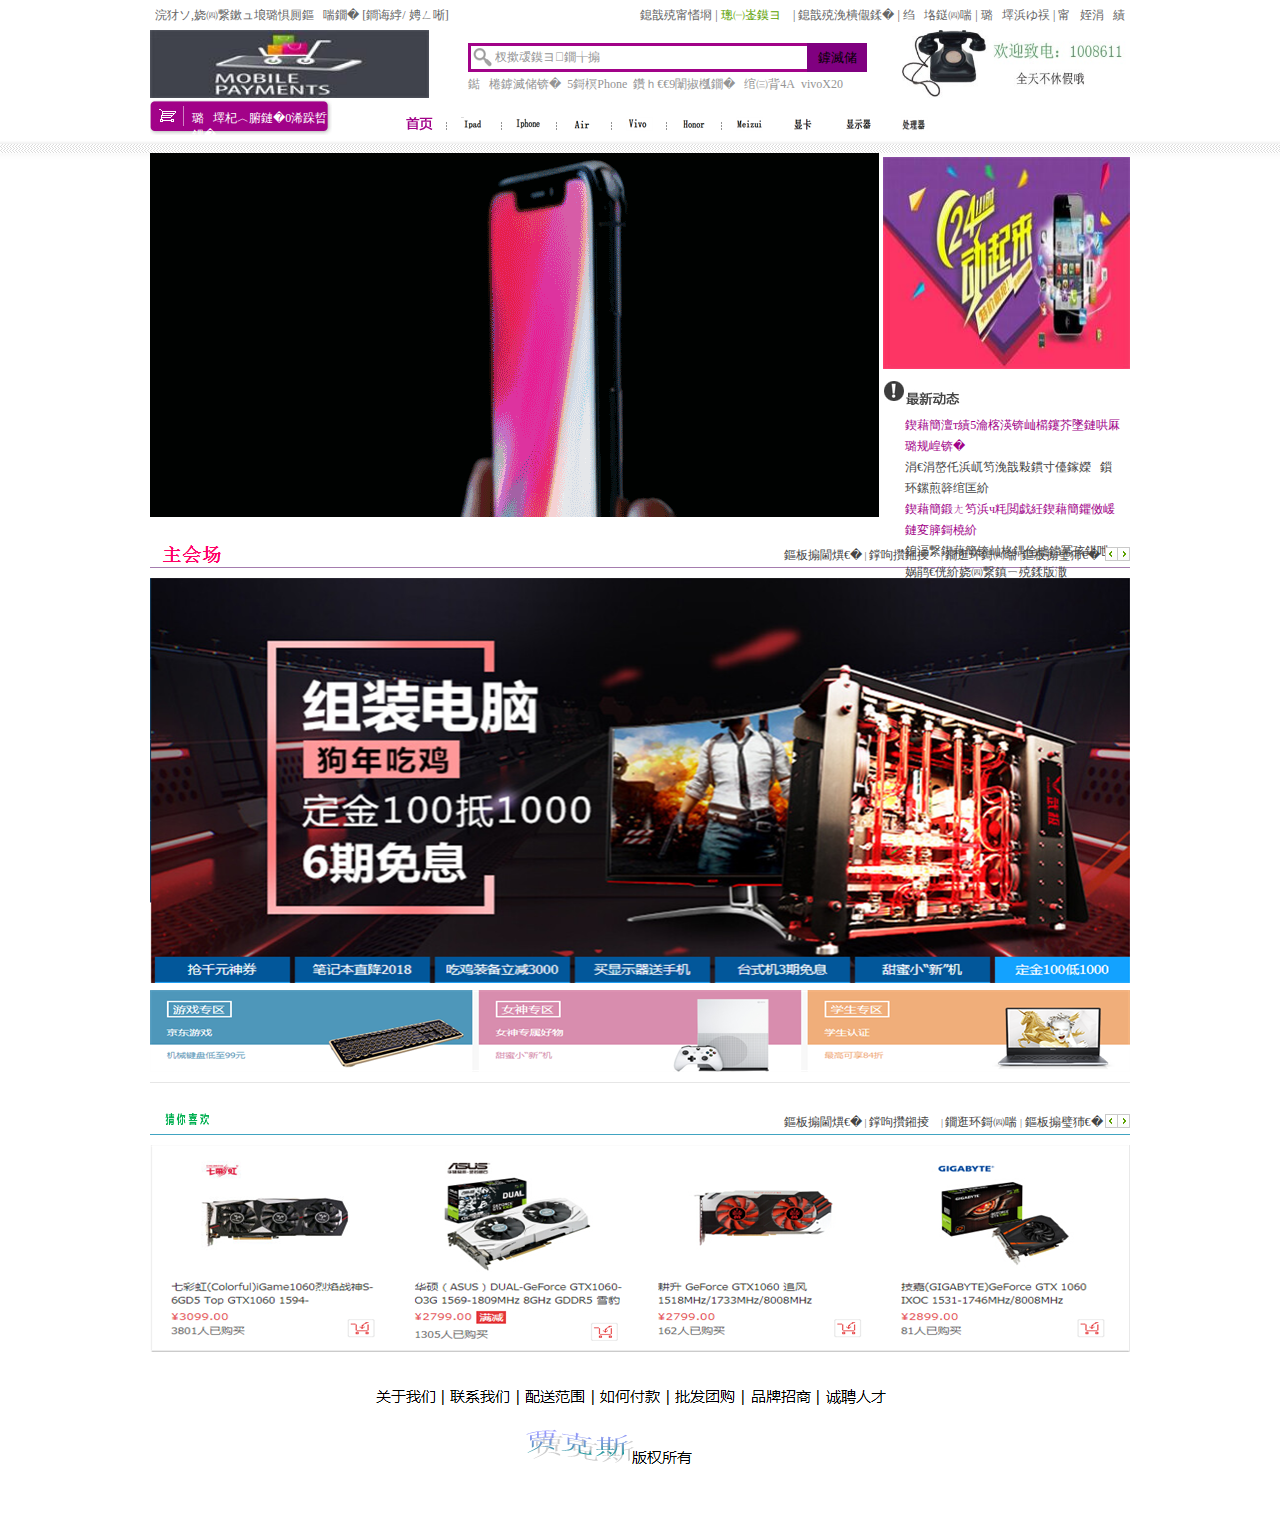
<file: index.html>
<!DOCTYPE html PUBLIC "-//W3C//DTD XHTML 1.0 Transitional//EN" >
<html >
<head>
<meta http-equiv="Content-Type" content="text/html; charset=gb2312" />
<title>贾克斯 - 电子在线购物</title>
<link href="css/font.css" rel="stylesheet" type="text/css" />
<link href="css/publce.css" rel="stylesheet" type="text/css" />
<link href="css/layout.css" rel="stylesheet" type="text/css" />
<style>
input{
     background-color:purple;
     border:0;   
}
</style>
</head>

<body>
<!--------------------------------------------NAV-------------------------------------------->
<div id="nav"><span><a href="#">我的帐户</a> | <a href="#" style="color:#5CA100;">订单查询</a> |
 <a href="#">我的优惠券</a> | <a href="#">积分换购</a> | <a href="#">购物交流</a> | <a href="#">
 帮助中心</a></span> 你好,欢迎来到贾克斯购物  [<a href="#">登录</a>/
 <a href="linkhtml\login.html">注册</a>] </div>
<!--------------------------------------------logo-------------------------------------------->
<div id="logo">
  <div class="logo_left"><a href="#"><img src="images/logo.jpg" width="279" height="68" border="0" /></a></div>
  <div class="logo_center">
    <div class="search">
	<form action="http://www.baidu.com/baidu" target="_blank">
	<div class="search_text">
	<input type="text" value="输入查询物品" name="word" class="input_text"/>
	</div>
	<div class="search_btn">
	<input class="subcolor" type="submit" value="搜索" style="width:60px;height:29px"/>
	<!--a href=""><img src="images/search-btn.jpg" border="0" /></a-->
	</div>
    </form>
	</div>
	<div class="hottext">热门搜索：&nbsp; <a href="#">5折iPhone</a>&nbsp;&nbsp;<a href="#">荣耀9青春版
	</a>&nbsp;&nbsp;<a href="#">红米4A</a>&nbsp;&nbsp;<a href="#">vivoX20</a> </div>
  </div>
  <div class="logo_right"><img src="images/telephone.jpg" width="227" height="70" /></div>
</div>
<!--------------------------------------------MENU-------------------------------------------->
<div id="menu">
  <div class="shopingcar"><a href="#">购物车中有0件商品</a></div>
  <div class="menu_box">
    <ul>
	  <li><a href="#"><img src="images/menu1.jpg" border="0" /></a></li>
	  <li><a href="#"><img src="images/3.png" border="0" /></a></li>
	  <li><a href="#"><img src="images/4.png" border="0" /></a></li>
	  <li><a href="#"><img src="images/5.png" border="0" /></a></li>
	  <li><a href="#"><img src="images/6.png" border="0" /></a></li>
	  <li><a href="#"><img src="images/7.png" border="0" /></a></li>
	  <li style="background:none;"><a href="#"><img src="images/8.png" border="0" /></a></li>
	  <li style="background:none;"><a href="#"><img src="images/9.png" border="0" /></a></li>
	  <li style="background:none;"><a href="#"><img src="images/10.png" border="0" /></a></li>
	  <li style="background:none;"><a href="#"><img src="images/11.png" border="0" /></a></li>
	</ul>
  </div>
</div>
<!--------------------------------------------banner_top-------------------------------------------->
<div id="banner">
  <div class="banner_box">
  <div class="banner_pic"><img src="images/banner.gif" border="0" /></div>
  <div class="banner_right">
    <div class="banner_right_top"><a href="#"><img src="images/event_banner.jpg" width="247" height="212" border="0" /></a></div>
	<div class="banner_right_down">
	  <div class="moving_title"><img src="images/news_title.jpg" /></div>
	  <ul>
	    <li><a href="#"><span>国庆大促5宗最，智能手机免费换！</span></a></li>
		<li><a href="#">一不做二不休用暴烈手段揭价格底线！</a></li>
		<li><a href="#"><span>国庆周不产黄金，国庆节却有五折！</span></a></li>
		<li><a href="#">喜迎国庆，新品百元红包大派送！欢迎您的到来</a></li>
	  </ul>
	</div>
  </div>
  </div>
</div>

<div class="clean"></div>

<div id="content2">
  <div class="con2_title"><b><a href="#"><img src="images/ico_jt.jpg" border="0" /></a></b><span><a href="#">
  新品速递</a> | <a href="#">畅销排行</a> | <a href="#">特价抢购</a> |<a href="#">新品赠送</a>&nbsp;&nbsp;
  </span><img src="images/2.png" /></div>
  <div class="line1"></div>
  <div class="con2_content"><a href="#"><img src="images/123.png" width="981" height="405" border="0" /></a></div>
  <div class="scroll_brand"><a href="#"><img src="images/eee.png" border="0" /></a></div>
  <div class="gray_line"></div>
</div>

<div id="content4">
  <div class="con2_title"><b><a href="#"><img src="images/ico_jt.jpg" border="0" /></a></b><span><a href="#">
  新品速递</a> | <a href="#">畅销排行</a> | <a href="#">特价抢购</a> | <a href="#">新品赠送</a>&nbsp;
  </span><img src="images/cnxx.png" width="60" height="18" /></div>
  <div class="line3"></div>
  <div class="con2_content"><a href="#"><img src="images/aaa.png" width="980" height="207" border="0" /></a></div>
  <div class="gray_line"></div>
</div>

<div id="copyright"><img src="images/abc.png" /></div>
</body>
</html>
</file>
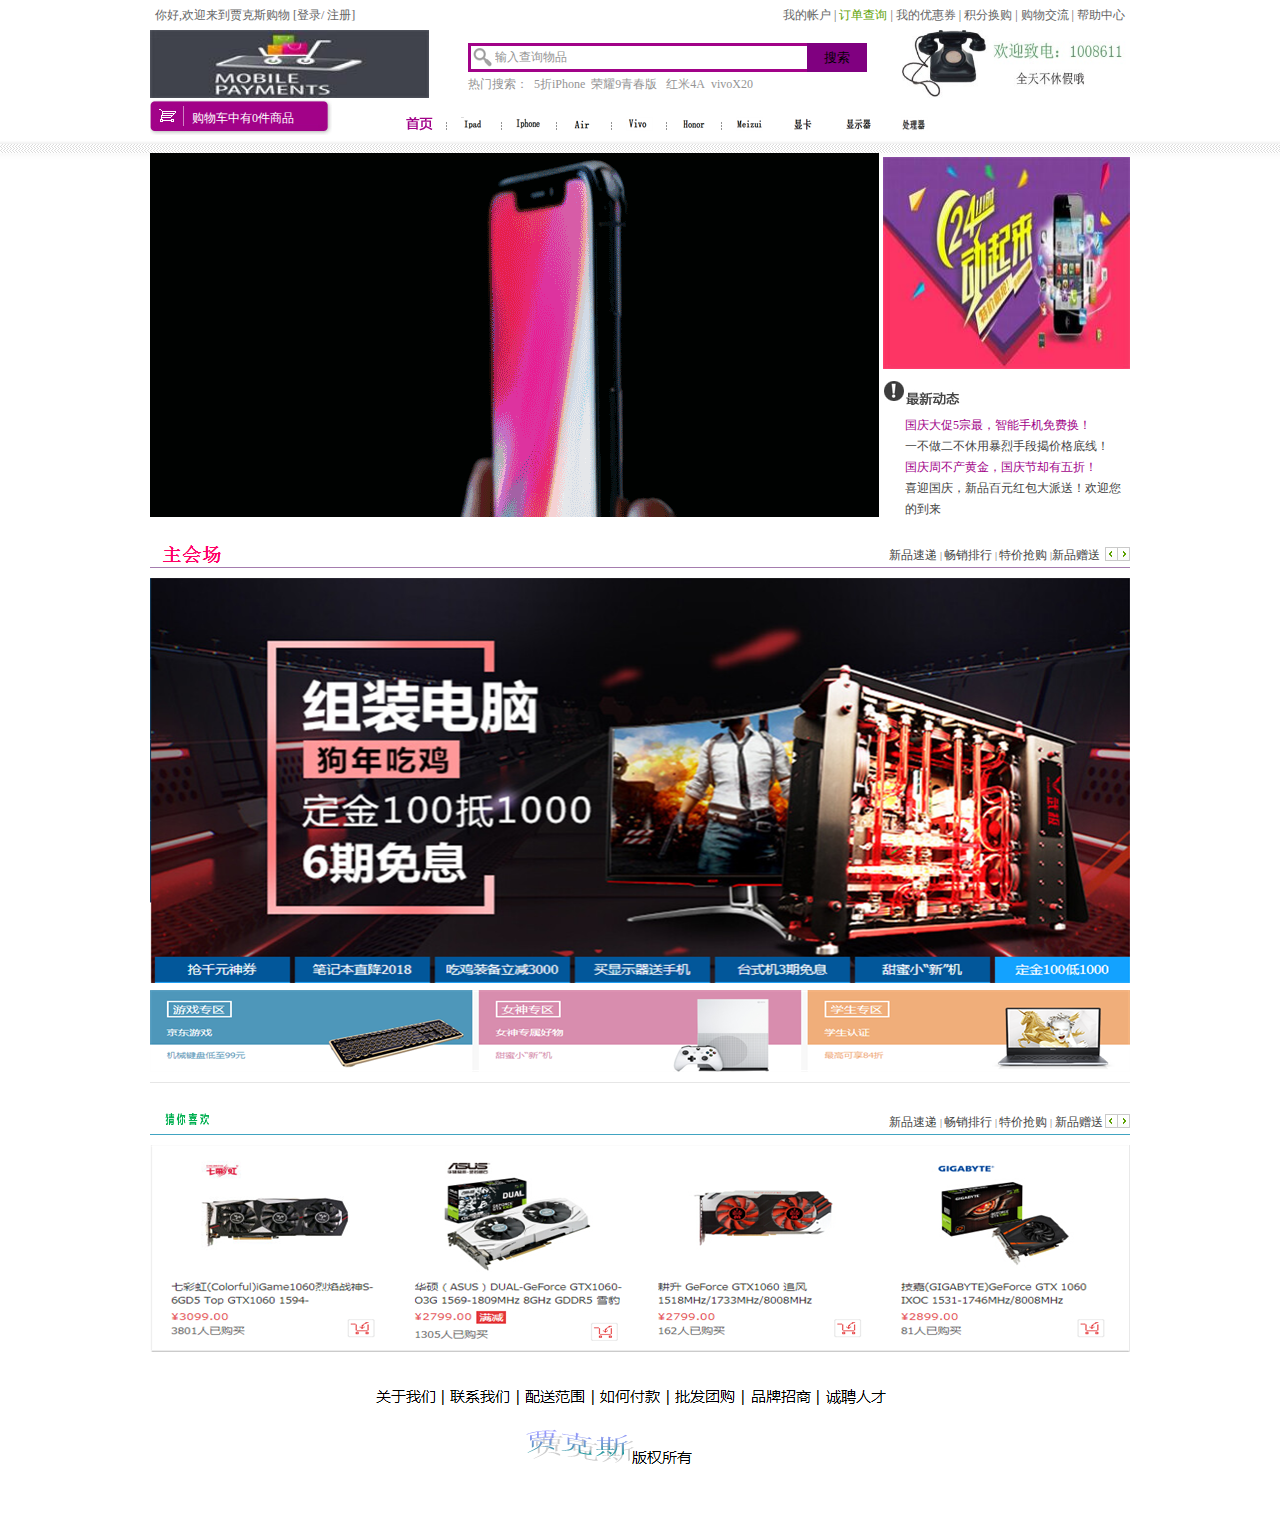
<file: 贾克斯在线购物(搜索).html>
<!DOCTYPE html PUBLIC "-//W3C//DTD XHTML 1.0 Transitional//EN" >
<html >
<head>
<meta http-equiv="Content-Type" content="text/html; charset=gb2312" />
<title>�ֿ�˹ - �������߹���</title>
<link href="css/font.css" rel="stylesheet" type="text/css" />
<link href="css/publce.css" rel="stylesheet" type="text/css" />
<link href="css/layout.css" rel="stylesheet" type="text/css" />
<style>
input{
     background-color:purple;
     border:0;   
}
</style>
</head>

<body>
<!--------------------------------------------NAV-------------------------------------------->
<div id="nav"><span><a href="#">�ҵ��ʻ�</a> | <a href="#" style="color:#5CA100;">������ѯ</a> |
 <a href="#">�ҵ��Ż�ȯ</a> | <a href="#">���ֻ���</a> | <a href="#">���ｻ��</a> | <a href="#">
 ��������</a></span> ���,��ӭ�����ֿ�˹����  [<a href="#">��¼</a>/
 <a href="linkhtml\login.html">ע��</a>] </div>
<!--------------------------------------------logo-------------------------------------------->
<div id="logo">
  <div class="logo_left"><a href="#"><img src="images/logo.jpg" width="279" height="68" border="0" /></a></div>
  <div class="logo_center">
    <div class="search">
	<form action="http://www.baidu.com/baidu" target="_blank">
	<div class="search_text">
	<input type="text" value="�����ѯ��Ʒ" name="word" class="input_text"/>
	</div>
	<div class="search_btn">
	<input class="subcolor" type="submit" value="����" style="width:60px;height:29px"/>
	<!--a href=""><img src="images/search-btn.jpg" border="0" /></a-->
	</div>
    </form>
	</div>
	<div class="hottext">����������&nbsp; <a href="#">5��iPhone</a>&nbsp;&nbsp;<a href="#">��ҫ9�ഺ��
	</a>&nbsp;&nbsp;<a href="#">����4A</a>&nbsp;&nbsp;<a href="#">vivoX20</a> </div>
  </div>
  <div class="logo_right"><img src="images/telephone.jpg" width="227" height="70" /></div>
</div>
<!--------------------------------------------MENU-------------------------------------------->
<div id="menu">
  <div class="shopingcar"><a href="#">���ﳵ����0����Ʒ</a></div>
  <div class="menu_box">
    <ul>
	  <li><a href="#"><img src="images/menu1.jpg" border="0" /></a></li>
	  <li><a href="#"><img src="images/3.png" border="0" /></a></li>
	  <li><a href="#"><img src="images/4.png" border="0" /></a></li>
	  <li><a href="#"><img src="images/5.png" border="0" /></a></li>
	  <li><a href="#"><img src="images/6.png" border="0" /></a></li>
	  <li><a href="#"><img src="images/7.png" border="0" /></a></li>
	  <li style="background:none;"><a href="#"><img src="images/8.png" border="0" /></a></li>
	  <li style="background:none;"><a href="#"><img src="images/9.png" border="0" /></a></li>
	  <li style="background:none;"><a href="#"><img src="images/10.png" border="0" /></a></li>
	  <li style="background:none;"><a href="#"><img src="images/11.png" border="0" /></a></li>
	</ul>
  </div>
</div>
<!--------------------------------------------banner_top-------------------------------------------->
<div id="banner">
  <div class="banner_box">
  <div class="banner_pic"><img src="images/banner.gif" border="0" /></div>
  <div class="banner_right">
    <div class="banner_right_top"><a href="#"><img src="images/event_banner.jpg" width="247" height="212" border="0" /></a></div>
	<div class="banner_right_down">
	  <div class="moving_title"><img src="images/news_title.jpg" /></div>
	  <ul>
	    <li><a href="#"><span>������5��������ֻ���ѻ���</span></a></li>
		<li><a href="#">һ�����������ñ����ֶνҼ۸���ߣ�</a></li>
		<li><a href="#"><span>�����ܲ����ƽ𣬹����ȴ�����ۣ�</span></a></li>
		<li><a href="#">ϲӭ���죬��Ʒ��Ԫ��������ͣ���ӭ���ĵ���</a></li>
	  </ul>
	</div>
  </div>
  </div>
</div>

<div class="clean"></div>

<div id="content2">
  <div class="con2_title"><b><a href="#"><img src="images/ico_jt.jpg" border="0" /></a></b><span><a href="#">
  ��Ʒ�ٵ�</a> | <a href="#">��������</a> | <a href="#">�ؼ�����</a> |<a href="#">��Ʒ����</a>&nbsp;&nbsp;
  </span><img src="images/2.png" /></div>
  <div class="line1"></div>
  <div class="con2_content"><a href="#"><img src="images/123.png" width="981" height="405" border="0" /></a></div>
  <div class="scroll_brand"><a href="#"><img src="images/eee.png" border="0" /></a></div>
  <div class="gray_line"></div>
</div>

<div id="content4">
  <div class="con2_title"><b><a href="#"><img src="images/ico_jt.jpg" border="0" /></a></b><span><a href="#">
  ��Ʒ�ٵ�</a> | <a href="#">��������</a> | <a href="#">�ؼ�����</a> | <a href="#">��Ʒ����</a>&nbsp;
  </span><img src="images/cnxx.png" width="60" height="18" /></div>
  <div class="line3"></div>
  <div class="con2_content"><a href="#"><img src="images/aaa.png" width="980" height="207" border="0" /></a></div>
  <div class="gray_line"></div>
</div>

<div id="copyright"><img src="images/abc.png" /></div>
</body>
</html>
</file>
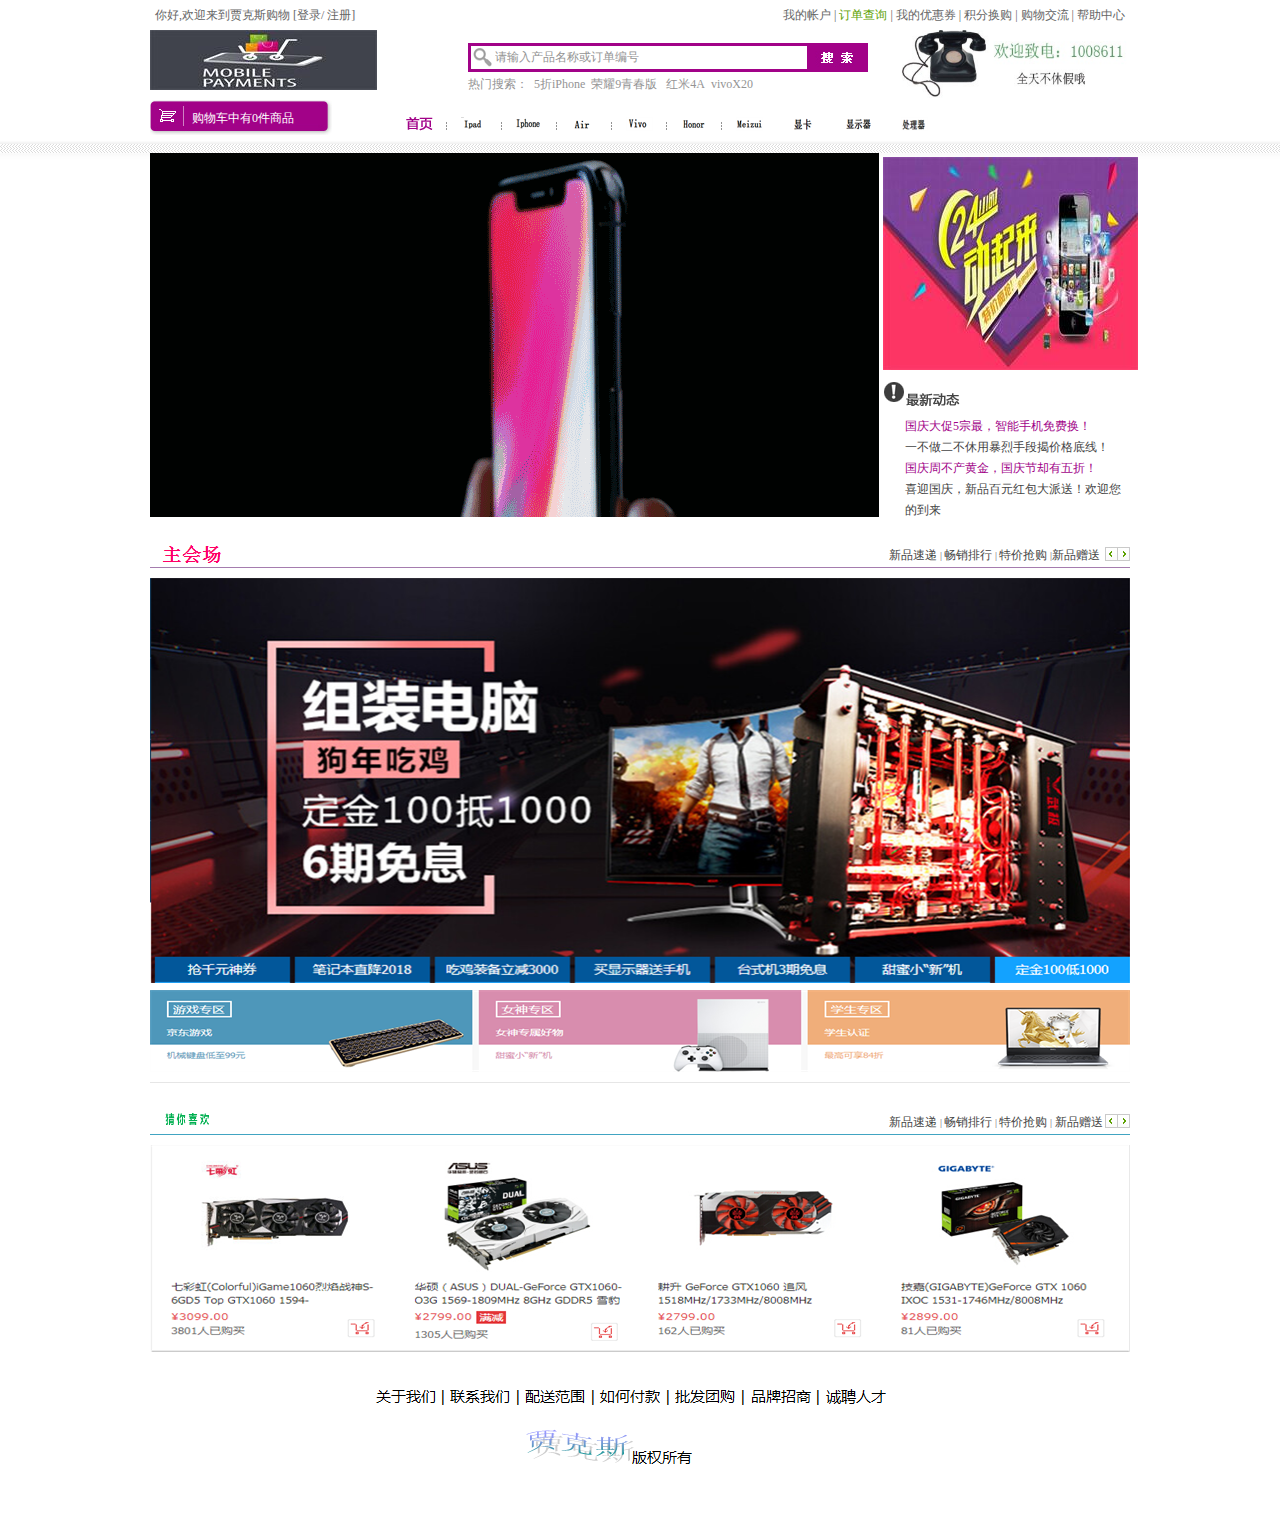
<file: 贾克斯在线购物.html>
<!DOCTYPE html PUBLIC "-//W3C//DTD XHTML 1.0 Transitional//EN" >
<html >
<head>
<meta http-equiv="Content-Type" content="text/html; charset=gb2312" />
<title>�ֿ�˹ - �������߹���</title>
<link href="css/font.css" rel="stylesheet" type="text/css" />
<link href="css/publce.css" rel="stylesheet" type="text/css" />
<link href="css/layout.css" rel="stylesheet" type="text/css" />
</head>

<body>
<!--------------------------------------------NAV-------------------------------------------->
<div id="nav"><span><a href="#">�ҵ��ʻ�</a> | <a href="#" style="color:#5CA100;">������ѯ</a> |
 <a href="#">�ҵ��Ż�ȯ</a> | <a href="#">���ֻ���</a> | <a href="#">���ｻ��</a> | <a href="#">
 ��������</a></span> ���,��ӭ�����ֿ�˹����  [<a href="#">��¼</a>/
 <a href="linkhtml\login.html">ע��</a>] </div>
<!--------------------------------------------logo-------------------------------------------->
<div id="logo">
  <div class="logo_left"><a href="#"><img src="images/logo.jpg" border="0" /></a></div>
  <div class="logo_center">
    <div class="search"><form action="" method="get">
	<div class="search_text">
	<input type="text" value="�������Ʒ���ƻ򶩵����"  class="input_text"/>
	</div>
	<div class="search_btn"><a href=""><img src="images/search-btn.jpg" border="0" /></a></div>
    </form>
	</div>
	<div class="hottext">����������&nbsp; <a href="#">5��iPhone</a>&nbsp;&nbsp;<a href="#">��ҫ9�ഺ��
	</a>&nbsp;&nbsp;<a href="#">����4A</a>&nbsp;&nbsp;<a href="#">vivoX20</a> </div>
  </div>
  <div class="logo_right"><img src="images/telephone.jpg" width="228" height="70" /></div>
</div>
<!--------------------------------------------MENU-------------------------------------------->
<div id="menu">
  <div class="shopingcar"><a href="#">���ﳵ����0����Ʒ</a></div>
  <div class="menu_box">
    <ul>
	  <li><a href="#"><img src="images/menu1.jpg" border="0" /></a></li>
	  <li><a href="#"><img src="images/3.png" border="0" /></a></li>
	  <li><a href="#"><img src="images/4.png" border="0" /></a></li>
	  <li><a href="#"><img src="images/5.png" border="0" /></a></li>
	  <li><a href="#"><img src="images/6.png" border="0" /></a></li>
	  <li><a href="#"><img src="images/7.png" border="0" /></a></li>
	  <li style="background:none;"><a href="#"><img src="images/8.png" border="0" /></a></li>
	  <li style="background:none;"><a href="#"><img src="images/9.png" border="0" /></a></li>
	  <li style="background:none;"><a href="#"><img src="images/10.png" border="0" /></a></li>
	  <li style="background:none;"><a href="#"><img src="images/11.png" border="0" /></a></li>
	</ul>
  </div>
</div>
<!--------------------------------------------banner_top-------------------------------------------->
<div id="banner">
  <div class="banner_box">
  <div class="banner_pic"><img src="images/banner.gif" border="0" /></div>
  <div class="banner_right">
    <div class="banner_right_top"><a href="#"><img src="images/event_banner.jpg" border="0" /></a></div>
	<div class="banner_right_down">
	  <div class="moving_title"><img src="images/news_title.jpg" /></div>
	  <ul>
	    <li><a href="#"><span>������5��������ֻ���ѻ���</span></a></li>
		<li><a href="#">һ�����������ñ����ֶνҼ۸���ߣ�</a></li>
		<li><a href="#"><span>�����ܲ����ƽ𣬹����ȴ�����ۣ�</span></a></li>
		<li><a href="#">ϲӭ���죬��Ʒ��Ԫ��������ͣ���ӭ���ĵ���</a></li>
	  </ul>
	</div>
  </div>
  </div>
</div>

<div class="clean"></div>

<div id="content2">
  <div class="con2_title"><b><a href="#"><img src="images/ico_jt.jpg" border="0" /></a></b><span><a href="#">
  ��Ʒ�ٵ�</a> | <a href="#">��������</a> | <a href="#">�ؼ�����</a> |<a href="#">��Ʒ����</a>&nbsp;&nbsp;
  </span><img src="images/2.png" /></div>
  <div class="line1"></div>
  <div class="con2_content"><a href="#"><img src="images/123.png" width="981" height="405" border="0" /></a></div>
  <div class="scroll_brand"><a href="#"><img src="images/eee.png" border="0" /></a></div>
  <div class="gray_line"></div>
</div>

<div id="content4">
  <div class="con2_title"><b><a href="#"><img src="images/ico_jt.jpg" border="0" /></a></b><span><a href="#">
  ��Ʒ�ٵ�</a> | <a href="#">��������</a> | <a href="#">�ؼ�����</a> | <a href="#">��Ʒ����</a>&nbsp;
  </span><img src="images/cnxx.png" width="60" height="18" /></div>
  <div class="line3"></div>
  <div class="con2_content"><a href="#"><img src="images/aaa.png" width="980" height="207" border="0" /></a></div>
  <div class="gray_line"></div>
</div>

<div id="copyright"><img src="images/abc.png" /></div>
</body>
</html>
</file>
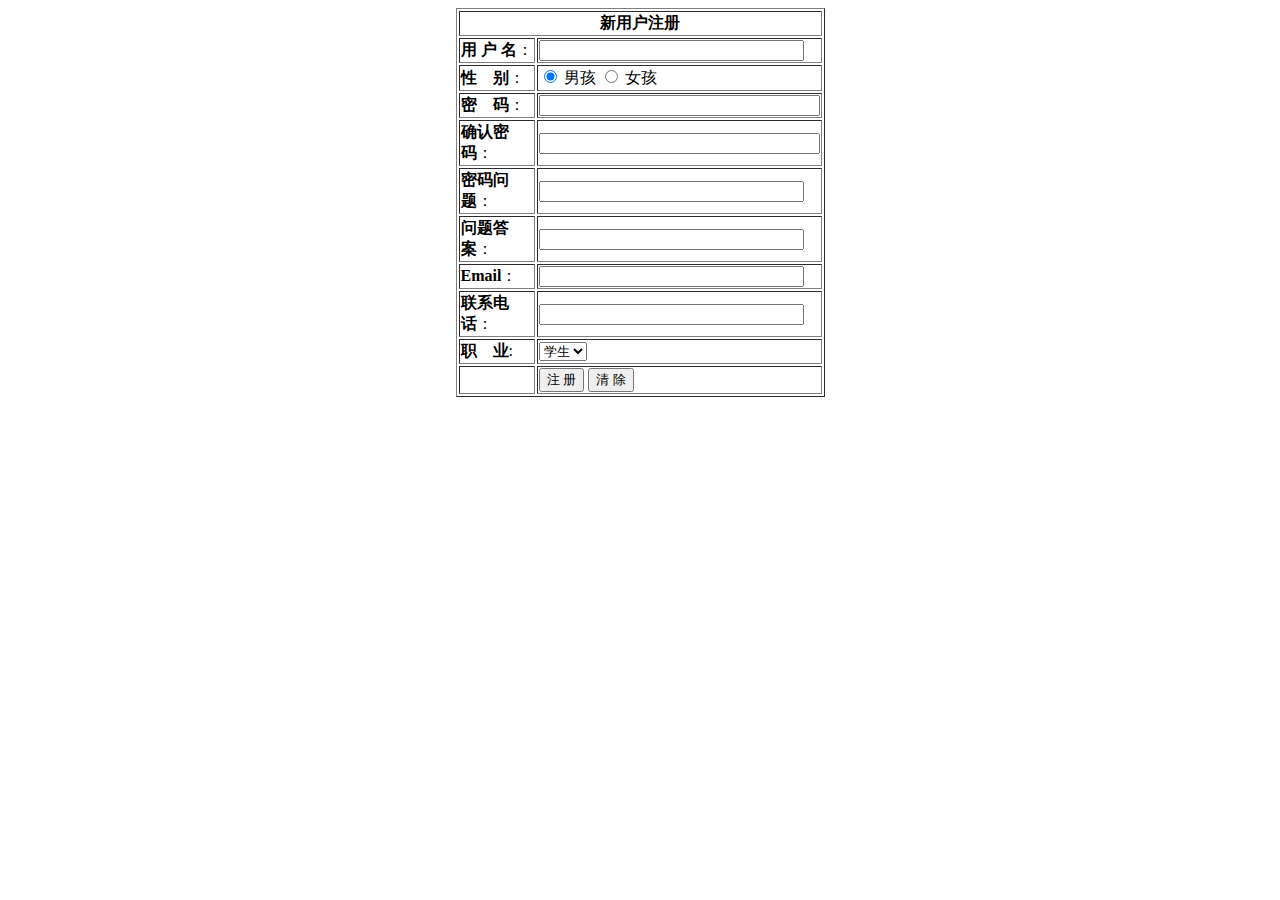
<file: linkhtml/login.html>
<html>
<head>
<title>表单注册和验证</title>
<script language="JavaScript">
function check()
{  
 fr = document.form1;
 if(fr.uid.value=="")//用户名不能为空
 {
alert("用户ID必须要填写！");
fr.uid.focus();
 return false;
 }
 if((fr.psw1.value != "") || (fr.psw2.value != ""))//两次密码输入必须一致
 {
if(fr.psw1.value!=fr.psw2.value)
 {
 alert("密码不一致,请重新输入并验证密码！");
fr.psw1.focus();
 return false;
 }
 }
 else {//密码也不能为空
alert("密码不能为空！");
fr.psw1.focus();
 return false;
 }
 
if(fr.gender.value == "")//性别必须填写
 {
alert("性别必须要填写！");
fr.name.focus();
 return false;
 }
 if(fr.email.value != "")//验证email的格式
 {
if(!isEmail(fr.email.value)) {
 alert("请输入正确的邮件名称！");
fr.email.focus();
 return false;
 }
 }
 fr.submit();
}
function isEmail(theStr){
    var atindex=theStr.indexOf('@');
    var dotindex=theStr.indexOf('.',atindex);
    var flag=true;
    thesub=theStr.substring(0,dotindex+1);
    if((atindex<1)||(atindex!=theStr.lastIndexOf('@'))||(dotindex<atindex+2)||(theStr.length<=thesub.length)){
      flag=false;
    }else{
      flag=true;
    }
    return(flag);
}
</script>

</head>

<body >
<form name="form1" id="form1" method="post" action="reg2.jsp">
<table  border=1 align=center width=350>
<TR align=middle><Th colSpan=2 height=24>新用户注册</TH></TR>
<TR>
<TD width="40%" >
<B>用&nbsp户&nbsp;名</B>：</TD>
<TD width="60%" ><INPUT maxLength="10" size=30  name="uid" type="text"></TD>
</TR>
<TR>
<TD ><B>性&nbsp;&nbsp;&nbsp;&nbsp;别</B>：</TD>
<TD><INPUT type=radio CHECKED value="boy" name="gender">
男孩 
<INPUT type=radio value="girl"  name="gender">

女孩</TD>
</TR>
<tr>
<TD ><B>密&nbsp;&nbsp;&nbsp;&nbsp;码</B>：
</TD>
<td><input name="psw1"  type="password" size=32></td>
<tr>
<TD><B>确认密码</B>：</TD>
<td ><input name="psw2" type="password" size=32></td>
<TR>
<TD ><B>密码问题</B>：</TD>
<TD>
<INPUT type=text size=30 name="question" type="text">
</TD></TR>
<TR>
<TD ><B>问题答案</B>：</TD>
<TD>
<INPUT type=text size=30 name="answer" type="text">
</TD></TR>
<TR>
<TD ><B>Email</B>：</TD>
<TD >
<INPUT maxLength=50 size=30 name="email" type="text"></TD>
</TR>
<tr>
<TD ><B>联系电话</B>：</TD>
<TD>
<INPUT maxLength=50 size=30 name="tel" type="text"></TD></tr>
      <tr>
        <td><b>职&nbsp;&nbsp;&nbsp;&nbsp;业</b>:</td>
        <td><select name="career" class="input1" />
        <option value="student" selected="selected">学生</option>  
 <option value="worker" >工人</option>
 <option value="teacher" >老师</option>
 <option value="famer" >农民</option>
 <option value="business" >商人</option>
      </td>
      </tr><tr>
<td></td><td><input type=submit value="注 册" name=Submit onClick="return check()">      
<input type=reset value="清 除" name=Submit2>

</td>
</tr>
</table>
</form>
</body>
</html>
</file>
<file: css/font.css>
/* CSS Document */

a{ text-decoration:none;}
a:visited{ text-decoration:none;}
a:hover{ text-decoration:underline;}
a:active
</file>
<file: css/publce.css>
/* CSS Document */

body{ margin:0; padding:0; font-family:"����"; font-size:12px; color:#666;}
html,image,p,span,input,form,ul,li{ margin:0; padding:0;}
ul,li{ list-style-type:none;}


.clean{ clear:both;}

.gray_line{ width:980px; height:1px; background:#E6E6E6; margin-top:10px; overflow:hidden;}
.line1{ width:980px; height:1px; background:#A57CAE; overflow:hidden;}
.line2{ width:980px; height:1px; background:#6D8C45; overflow:hidden;}
.line3{ width:980px; height:1px; background:#41A4C2; overflow:hidden;}
</file>
<file: css/layout.css>
/* CSS Document */

/*==========================nav==========================*/
#nav {
	width: 970px;
	height: 30px;
	line-height: 30px;
	margin: auto;
	padding: 0 5px 0 5px;
}

#nav a {
	color: #666;
}

#nav a:hover {
	color: #5CA100;
}

#nav span {
	float: right;
}

/*==========================logo==========================*/
#logo {
	width: 980px;
	height: 70px;
	margin: auto;
}

.logo_left {
	float: left;
	width: 277px;
	margin-right: 41px;
}

.logo_center {
	float: left;
	width: 400px;
	height: 70px;
}

.search {
	margin-top: 13px;
	height: 29px;
	background: url(../images/search.jpg) no-repeat;
}

.search_text {
	float: left;
	width: 312px;
	padding-left: 27px;
	margin-top: 3px;
}

.search_btn {
	float: left;
}

.input_text {
	width: 300px;
	height: 23px;
	font-size: 12px;
	color: #949494;
	border: none;
	background: none;
	line-height: 23px;
}

.hottext {
	color: #949494;
	line-height: 24px;
}

.hottext a {
	color: #949494;
}

.logo_right {
	float: right;
	width: 228px;
	height: 70px;
}

/*==========================menu==========================*/
#menu {
	margin-top: 10px;
	margin: auto;
	width: 980px;
	height: 41px;
	overflow: hidden;
}

.shopingcar {
	float: left;
	width: 140px;
	height: 35px;
	background: url(../images/shopingcar.jpg) no-repeat;
	color: #fff;
	padding: 10px 0 0 42px;
}

.shopingcar a {
	color: #fff;
}

.menu_box {
	float: left;
	margin-left: 60px;
}

.menu_box li {
	float: left;
	width: 55px;
	margin-top: 17px;
	text-align: center;
	background: url(../images/menu_fgx.jpg) right center no-repeat;
}
  
/*==========================banner_top==========================*/
#banner {
	background: url(../images/banner_top_bg.jpg) repeat-x;
	padding-top: 12px;
}

.banner_box {
	width: 980px;
	height: 369px;
	margin: auto;
}

.banner_pic {
	float: left;
	width: 726px;
	height: 369px;
	text-align: left;
}

.banner_right {
	float: right;
	width: 247px;
}

.banner_right_top {
	margin-top: 4px;
}

.banner_right_down {
	margin-top: 12px;
}

.banner_right_down ul {
	margin-top: 10px;
	width: 243px;
	height: 89px;
}

.banner_right_down li {
	margin-left: 10px;
	padding-left: 12px;
	background: url(../images/icon_green.jpg) left no-repeat center;
	line-height: 21px;
}

.banner_right_down li a {
	color: #444;
}

.banner_right_down li a span {
	color: #A10288;
}

/*==========================content2==========================*/
#content2 {
	width: 980px;
	height: 545px;
	margin: 22px auto;
	overflow: hidden;
}

.con2_title {
	width: 973px;
	height: 22px;
	padding-left: 7px;
	line-height: 22px;
}

.con2_title span {
	float: right;
	font-size: 10px;
}

.con2_title a {
	color: #444;
	font-size: 12px;
}

.con2_title b img {
	margin-top: 3px;
	float: right;
}

.con2_content {
	margin-top: 10px;
}

.scroll_brand {
	margin-top: 7px;
}

#content4 {
	width: 980px;
	height: 250px;
	margin: 22px auto;
	overflow: hidden;
}

#bottom {
	margin: auto;
	margin-top: 15px;
	background: #F0F0F0;
	height: 236px;
}

.bottom_pic {
	margin: auto;
	width: 980px;
}

#copyright {
	width: 980px;
	height: 150px;
	margin: auto;
	margin-top: 16px;
}
</file>
